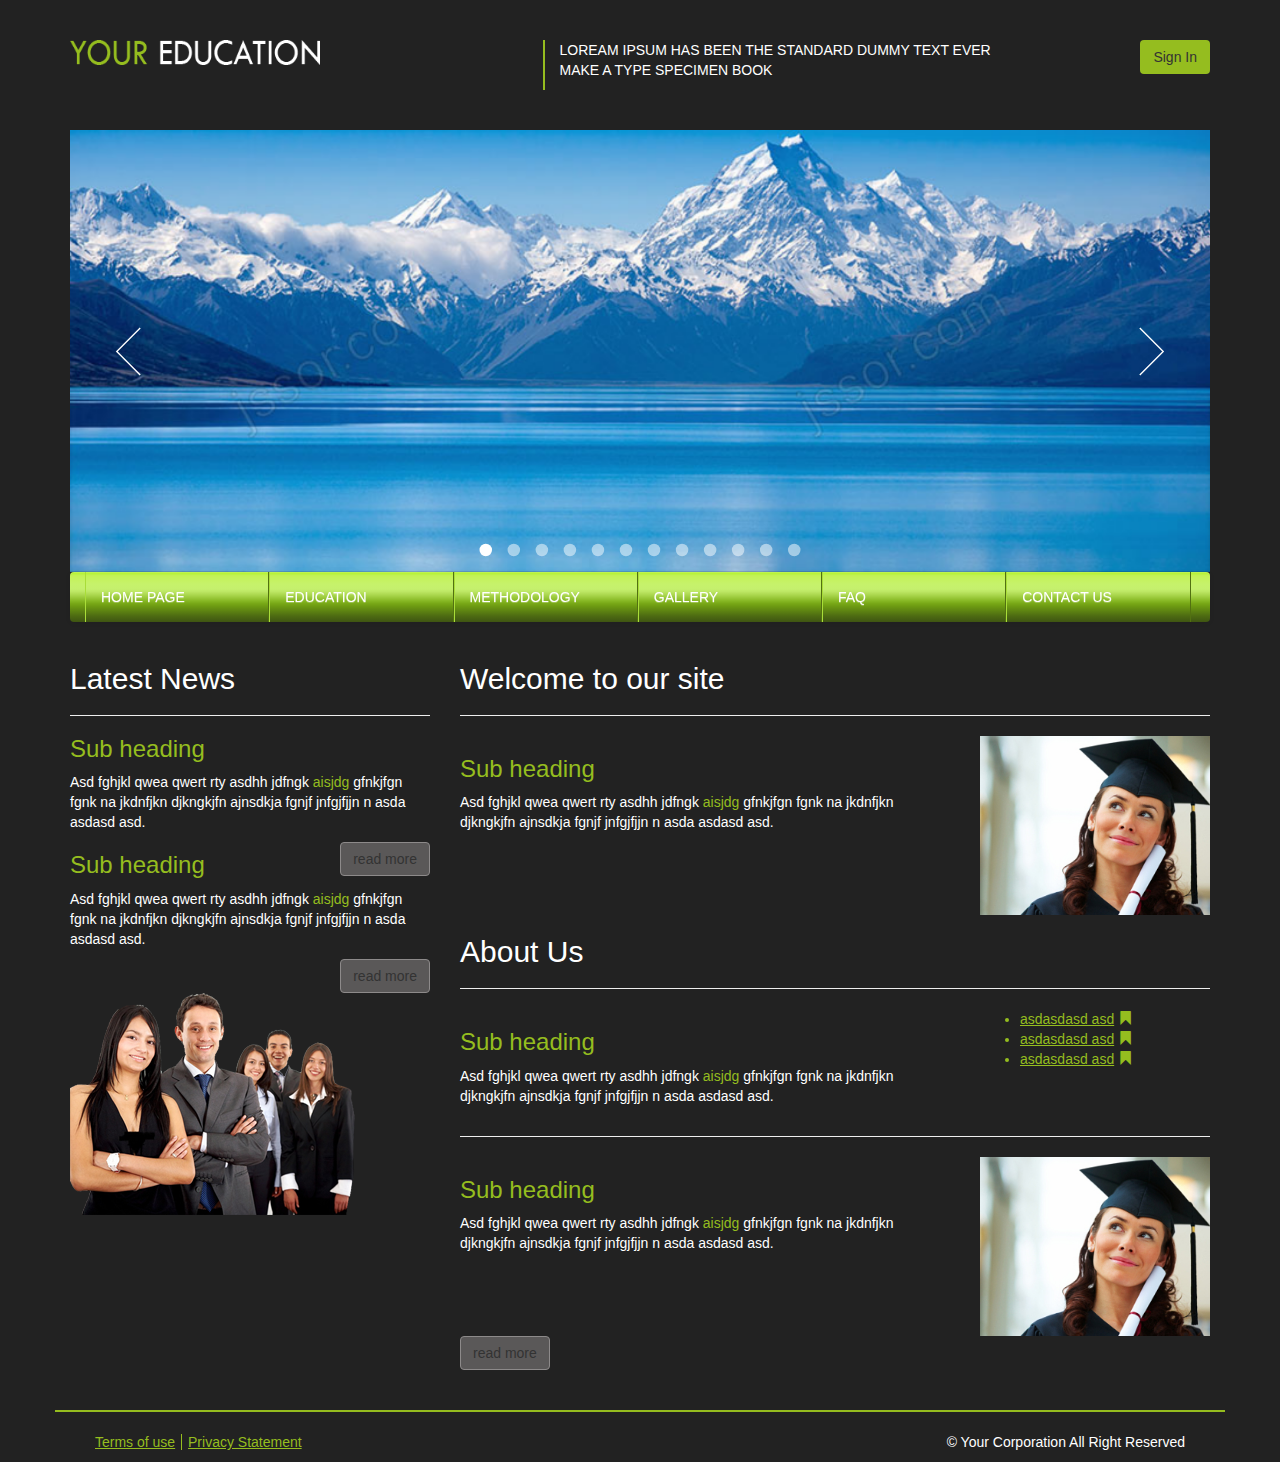
<file: 1 Your Education template with slider/index.html>
<!doctype html>
<html>
<head>
<meta name="viewport" content="width=device-width, initial-scale=1.0" />
<meta charset="utf-8">
<title>Your Education</title>
<link type="text/css" rel="stylesheet" href="bootstrap-3.3.7-dist/css/bootstrap.css" />
<link type="text/css" rel="stylesheet" href="bootstrap-3.3.7-dist/css/bootstrap-theme.css" />
<link type="text/css" rel="stylesheet" href="stylesheet.css" />
<script src="bootstrap-3.3.7-dist/jquery-1.11.3.min.js"></script>
<script src="bootstrap-3.3.7-dist/js/bootstrap.js"></script>
</head>

<body>
<div class="container">
	<header>
		<div class="row">
			<div class="col-sm-5">
				<img src="Images/Your-education-logo.png" alt="logo" class="logo img-responsive" />
			</div>
			<div class="col-sm-5 bar">
				<p>LOREAM IPSUM HAS BEEN THE STANDARD DUMMY TEXT EVER MAKE A TYPE SPECIMEN BOOK</p>
			</div>
			<div class="col-sm-2 text-right">
				<button class="btn">Sign In</button>
			</div>
		</div><!---row-close--->
	</header>
	
	<div class="slider">
		 <!-- #region Jssor Slider Begin -->
    <!-- Generator: Jssor Slider Maker -->
    <!-- Source: https://www.jssor.com -->
    <script src="js/jssor.slider-26.1.5.min.js" type="text/javascript"></script>
    <script type="text/javascript">
        jssor_1_slider_init = function() {

            var jssor_1_SlideshowTransitions = [
              {$Duration:1200,$Opacity:2}
            ];

            var jssor_1_options = {
              $AutoPlay: 1,
              $SlideshowOptions: {
                $Class: $JssorSlideshowRunner$,
                $Transitions: jssor_1_SlideshowTransitions,
                $TransitionsOrder: 1
              },
              $ArrowNavigatorOptions: {
                $Class: $JssorArrowNavigator$
              },
              $BulletNavigatorOptions: {
                $Class: $JssorBulletNavigator$
              }
            };

            var jssor_1_slider = new $JssorSlider$("jssor_1", jssor_1_options);

            /*#region responsive code begin*/

            var MAX_WIDTH = 1368;

            function ScaleSlider() {
                var containerElement = jssor_1_slider.$Elmt.parentNode;
                var containerWidth = containerElement.clientWidth;

                if (containerWidth) {

                    var expectedWidth = Math.min(MAX_WIDTH || containerWidth, containerWidth);

                    jssor_1_slider.$ScaleWidth(expectedWidth);
                }
                else {
                    window.setTimeout(ScaleSlider, 30);
                }
            }

            ScaleSlider();

            $Jssor$.$AddEvent(window, "load", ScaleSlider);
            $Jssor$.$AddEvent(window, "resize", ScaleSlider);
            $Jssor$.$AddEvent(window, "orientationchange", ScaleSlider);
            /*#endregion responsive code end*/
        };
    </script>
    <style>
        /* jssor slider loading skin spin css */
        .jssorl-009-spin img {
            animation-name: jssorl-009-spin;
            animation-duration: 1.6s;
            animation-iteration-count: infinite;
            animation-timing-function: linear;
        }

        @keyframes jssorl-009-spin {
            from {
                transform: rotate(0deg);
            }

            to {
                transform: rotate(360deg);
            }
        }


        .jssorb051 .i {position:absolute;cursor:pointer;}
        .jssorb051 .i .b {fill:#fff;fill-opacity:0.5;}
        .jssorb051 .i:hover .b {fill-opacity:.7;}
        .jssorb051 .iav .b {fill-opacity: 1;}
        .jssorb051 .i.idn {opacity:.3;}

        .jssora051 {display:block;position:absolute;cursor:pointer;}
        .jssora051 .a {fill:none;stroke:#fff;stroke-width:360;stroke-miterlimit:10;}
        .jssora051:hover {opacity:.8;}
        .jssora051.jssora051dn {opacity:.5;}
        .jssora051.jssora051ds {opacity:.3;pointer-events:none;}
    </style>
    <div id="jssor_1" style="position:relative;margin:0 auto;top:0px;left:0px;width:980px;height:380px;overflow:hidden;visibility:hidden;">
        <!-- Loading Screen -->
        <div data-u="loading" class="jssorl-009-spin" style="position:absolute;top:0px;left:0px;width:100%;height:100%;text-align:center;background-color:rgba(0,0,0,0.7);">
            <img style="margin-top:-19px;position:relative;top:50%;width:38px;height:38px;" src="img/spin.svg" />
        </div>
        <div data-u="slides" style="cursor:default;position:relative;top:0px;left:0px;width:980px;height:380px;overflow:hidden;">
            <div>
                <img data-u="image" src="img/001.jpg" />
            </div>
            <div>
                <img data-u="image" src="img/002.jpg" />
            </div>
            <div>
                <img data-u="image" src="img/003.jpg" />
            </div>
            <div>
                <img data-u="image" src="img/004.jpg" />
            </div>
            <div>
                <img data-u="image" src="img/005.jpg" />
            </div>
            <div>
                <img data-u="image" src="img/006.jpg" />
            </div>
            <div>
                <img data-u="image" src="img/007.jpg" />
            </div>
            <div>
                <img data-u="image" src="img/008.jpg" />
            </div>
            <div>
                <img data-u="image" src="img/009.jpg" />
            </div>
            <div>
                <img data-u="image" src="img/010.jpg" />
            </div>
            <div>
                <img data-u="image" src="img/011.jpg" />
            </div>
            <div>
                <img data-u="image" src="img/012.jpg" />
            </div>
            <a data-u="any" href="https://www.jssor.com" style="display:none">js slider</a>
        </div>
        <!-- Bullet Navigator -->
        <div data-u="navigator" class="jssorb051" style="position:absolute;bottom:12px;right:12px;" data-autocenter="1" data-scale="0.5" data-scale-bottom="0.75">
            <div data-u="prototype" class="i" style="width:16px;height:16px;">
                <svg viewbox="0 0 16000 16000" style="position:absolute;top:0;left:0;width:100%;height:100%;">
                    <circle class="b" cx="8000" cy="8000" r="5800"></circle>
                </svg>
            </div>
        </div>
        <!-- Arrow Navigator -->
        <div data-u="arrowleft" class="jssora051" style="width:55px;height:55px;top:0px;left:25px;" data-autocenter="2" data-scale="0.75" data-scale-left="0.75">
            <svg viewbox="0 0 16000 16000" style="position:absolute;top:0;left:0;width:100%;height:100%;">
                <polyline class="a" points="11040,1920 4960,8000 11040,14080 "></polyline>
            </svg>
        </div>
        <div data-u="arrowright" class="jssora051" style="width:55px;height:55px;top:0px;right:25px;" data-autocenter="2" data-scale="0.75" data-scale-right="0.75">
            <svg viewbox="0 0 16000 16000" style="position:absolute;top:0;left:0;width:100%;height:100%;">
                <polyline class="a" points="4960,1920 11040,8000 4960,14080 "></polyline>
            </svg>
        </div>
    </div>
    <script type="text/javascript">jssor_1_slider_init();</script>
    <!-- #endregion Jssor Slider End -->
	</div><!---slider-close--->
	
	<nav class="navbar navbar-default">
	<div class="menu-header">
		<button class="navbar-toggle" data-toggle="collapse" data-target="#menu">
			<span class="icon-bar"></span>
			<span class="icon-bar"></span>
			<span class="icon-bar"></span>
		</button>
	</div>
	
		<nav class="collapse navbar-collapse" id="menu">
			<ul class="nav navbar-nav">
				<li><a href="">HOME PAGE</a></li>
				<li><a href="">EDUCATION</a></li>
				<li><a href="">METHODOLOGY</a></li>
				<li><a href="">GALLERY</a></li>
				<li><a href="">FAQ</a></li>
				<li><a href="">CONTACT US</a></li>
			</ul>
		</nav>
	</nav>
	
	<div class="content row">
		<div class="col-sm-4">
			<h2>Latest News</h2>
			<hr />
			<div class="left-box">
				<h3>Sub heading</h3>
				<p>Asd fghjkl qwea qwert rty asdhh jdfngk <span class="greenlink"><a href="">aisjdg</a></span> gfnkjfgn fgnk na jkdnfjkn djkngkjfn ajnsdkja fgnjf jnfgjfjjn n asda asdasd asd.</p>
				<button class="btn read-more">read more</button>
				<!--- <div class="clearfix"></div>----->
			</div><!---left-box-close--->
			<div class="left-box">
				<h3>Sub heading</h3>
				<p>Asd fghjkl qwea qwert rty asdhh jdfngk <span class="greenlink"><a href="">aisjdg</a></span> gfnkjfgn fgnk na jkdnfjkn djkngkjfn ajnsdkja fgnjf jnfgjfjjn n asda asdasd asd.</p>
				<button class="btn read-more">read more</button>
				<div class="clearfix"></div>
			</div><!---left-box-close--->
			<img src="Images/people.png" alt="people" class="img-responsive" />
			
		</div><!---left-content-close--->
		<div class="col-sm-8">
			<h2>Welcome to our site</h2>
			<hr />
			<div class="row">
				<div class="col-sm-8 left-box">
				<h3>Sub heading</h3>
				<p>Asd fghjkl qwea qwert rty asdhh jdfngk <span class="greenlink"><a href="">aisjdg</a></span> gfnkjfgn fgnk na jkdnfjkn djkngkjfn ajnsdkja fgnjf jnfgjfjjn n asda asdasd asd.</p>
				</div>
				<div class="col-sm-4">
					<img src="Images/tier-2_Ca_students.jpg" alt="graduate" class="img-responsive" />
				</div>
 			</div><!---row-close--->
 			<h2>About Us</h2>
 			<hr />
 			<div class="row">
				<div class="col-sm-8 left-box">
				<h3>Sub heading</h3>
				<p>Asd fghjkl qwea qwert rty asdhh jdfngk <span class="greenlink"><a href="">aisjdg</a></span> gfnkjfgn fgnk na jkdnfjkn djkngkjfn ajnsdkja fgnjf jnfgjfjjn n asda asdasd asd.</p>
				</div>
				<div class="col-sm-4">
					<ul class="greenlink">
						<li><a href="">asdasdasd asd</a> <span class="glyphicon glyphicon-bookmark"></span></li>
						<li><a href="">asdasdasd asd</a> <span class="glyphicon glyphicon-bookmark"></span></li>
						<li><a href="">asdasdasd asd</a> <span class="glyphicon glyphicon-bookmark"></span></li>
					</ul>
				</div>
 			</div><!---row-close--->
 			<hr />
 			<div class="row">
				<div class="col-sm-8 left-box">
				<h3>Sub heading</h3>
				<p>Asd fghjkl qwea qwert rty asdhh jdfngk <span class="greenlink"><a href="">aisjdg</a></span> gfnkjfgn fgnk na jkdnfjkn djkngkjfn ajnsdkja fgnjf jnfgjfjjn n asda asdasd asd.</p>
				</div>
				<div class="col-sm-4">
					<img src="Images/tier-2_Ca_students.jpg" alt="graduate" class="img-responsive" />
				</div>
 			</div><!---row-close--->
 			<button class="btn read-more">read more</button>
 			<div class="clearfix"></div>
		</div><!---right-content-close--->
	</div><!---content-close---->
	
	<footer>
		<div class="col-sm-6 text-left">
			<a class="tou" href="">Terms of use</a>
			<a class="ps" href="">Privacy Statement</a>
		</div>
		<div class="col-sm-6 text-right">
			<p>&copy; Your Corporation All Right Reserved</p>
		</div>
	</footer>
</div><!---container-close---->
</body>
</html>
</file>
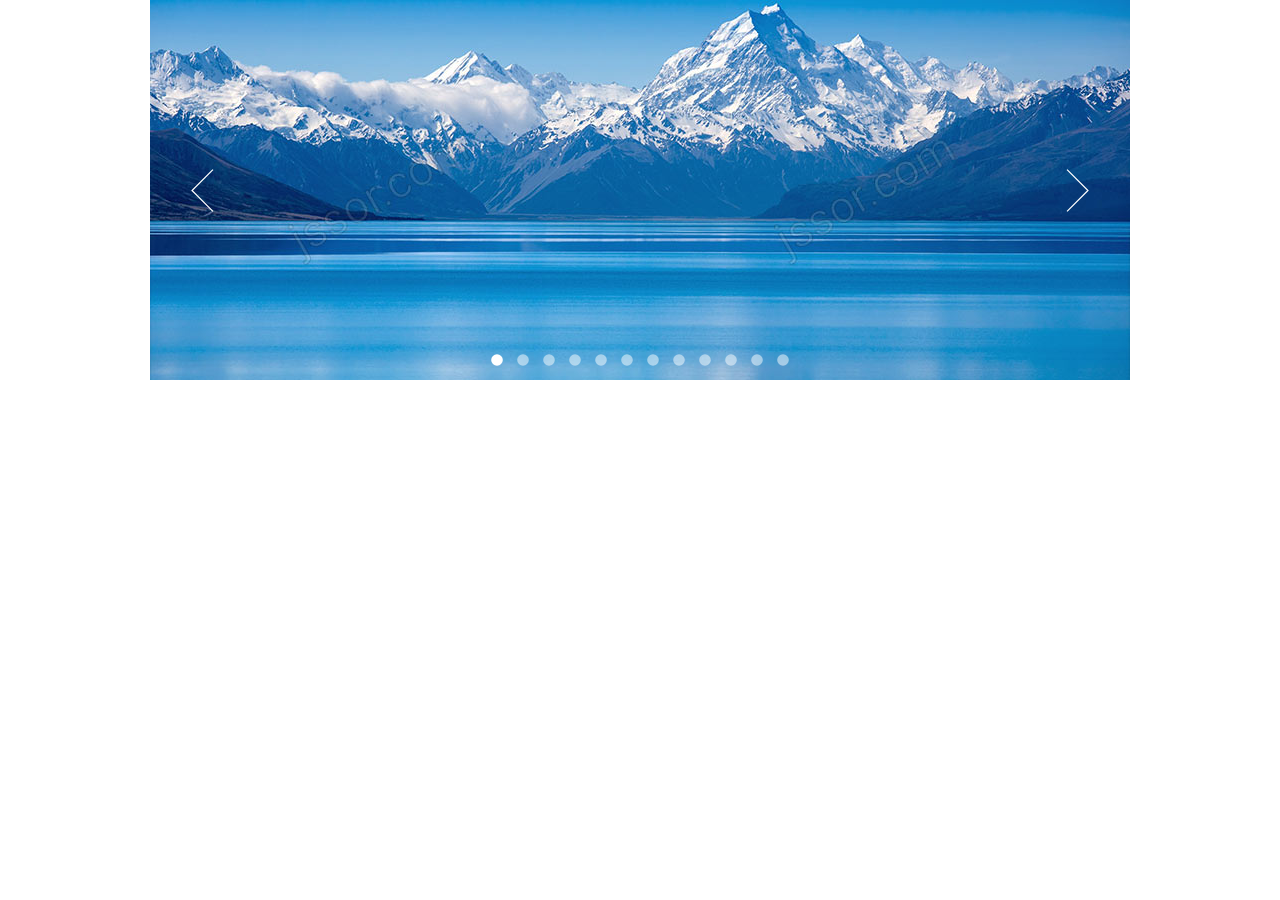
<file: 1 Your Education template with slider/standard.html>
﻿<!DOCTYPE html>
<html>
<head>
    <meta charset="utf-8">
    <meta name="viewport" content="width=device-width, initial-scale=1.0">
    <title></title>
</head>
<body style="padding:0px; margin:0px; background-color:#fff;font-family:arial,helvetica,sans-serif,verdana,'Open Sans'">

    <!-- #region Jssor Slider Begin -->
    <!-- Generator: Jssor Slider Maker -->
    <!-- Source: https://www.jssor.com -->
    <script src="js/jssor.slider-26.1.5.min.js" type="text/javascript"></script>
    <script type="text/javascript">
        jssor_1_slider_init = function() {

            var jssor_1_SlideshowTransitions = [
              {$Duration:1200,$Opacity:2}
            ];

            var jssor_1_options = {
              $AutoPlay: 1,
              $SlideshowOptions: {
                $Class: $JssorSlideshowRunner$,
                $Transitions: jssor_1_SlideshowTransitions,
                $TransitionsOrder: 1
              },
              $ArrowNavigatorOptions: {
                $Class: $JssorArrowNavigator$
              },
              $BulletNavigatorOptions: {
                $Class: $JssorBulletNavigator$
              }
            };

            var jssor_1_slider = new $JssorSlider$("jssor_1", jssor_1_options);

            /*#region responsive code begin*/

            var MAX_WIDTH = 980;

            function ScaleSlider() {
                var containerElement = jssor_1_slider.$Elmt.parentNode;
                var containerWidth = containerElement.clientWidth;

                if (containerWidth) {

                    var expectedWidth = Math.min(MAX_WIDTH || containerWidth, containerWidth);

                    jssor_1_slider.$ScaleWidth(expectedWidth);
                }
                else {
                    window.setTimeout(ScaleSlider, 30);
                }
            }

            ScaleSlider();

            $Jssor$.$AddEvent(window, "load", ScaleSlider);
            $Jssor$.$AddEvent(window, "resize", ScaleSlider);
            $Jssor$.$AddEvent(window, "orientationchange", ScaleSlider);
            /*#endregion responsive code end*/
        };
    </script>
    <style>
        /* jssor slider loading skin spin css */
        .jssorl-009-spin img {
            animation-name: jssorl-009-spin;
            animation-duration: 1.6s;
            animation-iteration-count: infinite;
            animation-timing-function: linear;
        }

        @keyframes jssorl-009-spin {
            from {
                transform: rotate(0deg);
            }

            to {
                transform: rotate(360deg);
            }
        }


        .jssorb051 .i {position:absolute;cursor:pointer;}
        .jssorb051 .i .b {fill:#fff;fill-opacity:0.5;}
        .jssorb051 .i:hover .b {fill-opacity:.7;}
        .jssorb051 .iav .b {fill-opacity: 1;}
        .jssorb051 .i.idn {opacity:.3;}

        .jssora051 {display:block;position:absolute;cursor:pointer;}
        .jssora051 .a {fill:none;stroke:#fff;stroke-width:360;stroke-miterlimit:10;}
        .jssora051:hover {opacity:.8;}
        .jssora051.jssora051dn {opacity:.5;}
        .jssora051.jssora051ds {opacity:.3;pointer-events:none;}
    </style>
    <div id="jssor_1" style="position:relative;margin:0 auto;top:0px;left:0px;width:980px;height:380px;overflow:hidden;visibility:hidden;">
        <!-- Loading Screen -->
        <div data-u="loading" class="jssorl-009-spin" style="position:absolute;top:0px;left:0px;width:100%;height:100%;text-align:center;background-color:rgba(0,0,0,0.7);">
            <img style="margin-top:-19px;position:relative;top:50%;width:38px;height:38px;" src="img/spin.svg" />
        </div>
        <div data-u="slides" style="cursor:default;position:relative;top:0px;left:0px;width:980px;height:380px;overflow:hidden;">
            <div>
                <img data-u="image" src="img/001.jpg" />
            </div>
            <div>
                <img data-u="image" src="img/002.jpg" />
            </div>
            <div>
                <img data-u="image" src="img/003.jpg" />
            </div>
            <div>
                <img data-u="image" src="img/004.jpg" />
            </div>
            <div>
                <img data-u="image" src="img/005.jpg" />
            </div>
            <div>
                <img data-u="image" src="img/006.jpg" />
            </div>
            <div>
                <img data-u="image" src="img/007.jpg" />
            </div>
            <div>
                <img data-u="image" src="img/008.jpg" />
            </div>
            <div>
                <img data-u="image" src="img/009.jpg" />
            </div>
            <div>
                <img data-u="image" src="img/010.jpg" />
            </div>
            <div>
                <img data-u="image" src="img/011.jpg" />
            </div>
            <div>
                <img data-u="image" src="img/012.jpg" />
            </div>
            <a data-u="any" href="https://www.jssor.com" style="display:none">js slider</a>
        </div>
        <!-- Bullet Navigator -->
        <div data-u="navigator" class="jssorb051" style="position:absolute;bottom:12px;right:12px;" data-autocenter="1" data-scale="0.5" data-scale-bottom="0.75">
            <div data-u="prototype" class="i" style="width:16px;height:16px;">
                <svg viewbox="0 0 16000 16000" style="position:absolute;top:0;left:0;width:100%;height:100%;">
                    <circle class="b" cx="8000" cy="8000" r="5800"></circle>
                </svg>
            </div>
        </div>
        <!-- Arrow Navigator -->
        <div data-u="arrowleft" class="jssora051" style="width:55px;height:55px;top:0px;left:25px;" data-autocenter="2" data-scale="0.75" data-scale-left="0.75">
            <svg viewbox="0 0 16000 16000" style="position:absolute;top:0;left:0;width:100%;height:100%;">
                <polyline class="a" points="11040,1920 4960,8000 11040,14080 "></polyline>
            </svg>
        </div>
        <div data-u="arrowright" class="jssora051" style="width:55px;height:55px;top:0px;right:25px;" data-autocenter="2" data-scale="0.75" data-scale-right="0.75">
            <svg viewbox="0 0 16000 16000" style="position:absolute;top:0;left:0;width:100%;height:100%;">
                <polyline class="a" points="4960,1920 11040,8000 4960,14080 "></polyline>
            </svg>
        </div>
    </div>
    <script type="text/javascript">jssor_1_slider_init();</script>
    <!-- #endregion Jssor Slider End -->
</body>
</html>
</file>
<file: 1 Your Education template with slider/stylesheet.css>
@charset "utf-8";
/* CSS Document */
body
{
	background: #222;
}
h1,h2,h3,h4,h5,h6,p
{
	color:white;
}
/***********************************************header-section*******************************************/
header
{
	padding: 40px 0;
}
.logo
{
	width:250px;
}
.bar
{
	border-left: 2px solid #95bd1f;
}
header .btn
{
	background: #95bd1f;
}
.banner img
{
	width:100%;
}
/***************************************menu**********************************************/
.navbar-default
{
	background: linear-gradient(to bottom, #b2f22d 0%,#b5f233 2%,#c1f253 7%,#c4f259 10%,#c6f26b 24%,#c5f06d 34%,#bde765 39%,#b5e05b 42%,#a7d44a 47%,#86b723 58%,#78a817 63%,#6c9912 69%,#4d6b12 88%,#3f5512 100%);
	border:none;
}
.navbar-default .navbar-nav > li > a
{
	color:white;
}
.navbar-default .navbar-nav
{
	width:100%;
}
/*********************************content-section**************************************/
.left-box h3, .greenlink a
{
	color:#95bd1f;
}
.read-more
{
	border: solid 1px #8d8a8a;
    background: #5a5858;
	float:right;
}
.greenlink
{
	color: #95bd1f;
}
.greenlink li a
{
	text-decoration: underline;
}
.col-sm-8 button
{
	float:left;
	margin-bottom: 40px;
}
.content
{
	border-bottom: 2px solid #95bd1f;
}
/*************************************footer-section****************************************/
footer
{
	padding: 20px 10px;
}
.tou,.ps
{
	color: #95bd1f;
	text-decoration: underline;
}
.tou
{
	padding-right: 2px;
}
.ps
{
	border-left: 1px solid #95bd1f;
	padding-left:6px;
}






@media(min-width:768px)
{
	.navbar-nav li
		{	
			border-right: 1px solid #527111;
			border-left: 1px solid #a9dd39;
			width:16.6%;
		}
}
@media(max-width:768px)
{
	.footer p
	{
		text-align:left;
	}
}
</file>
